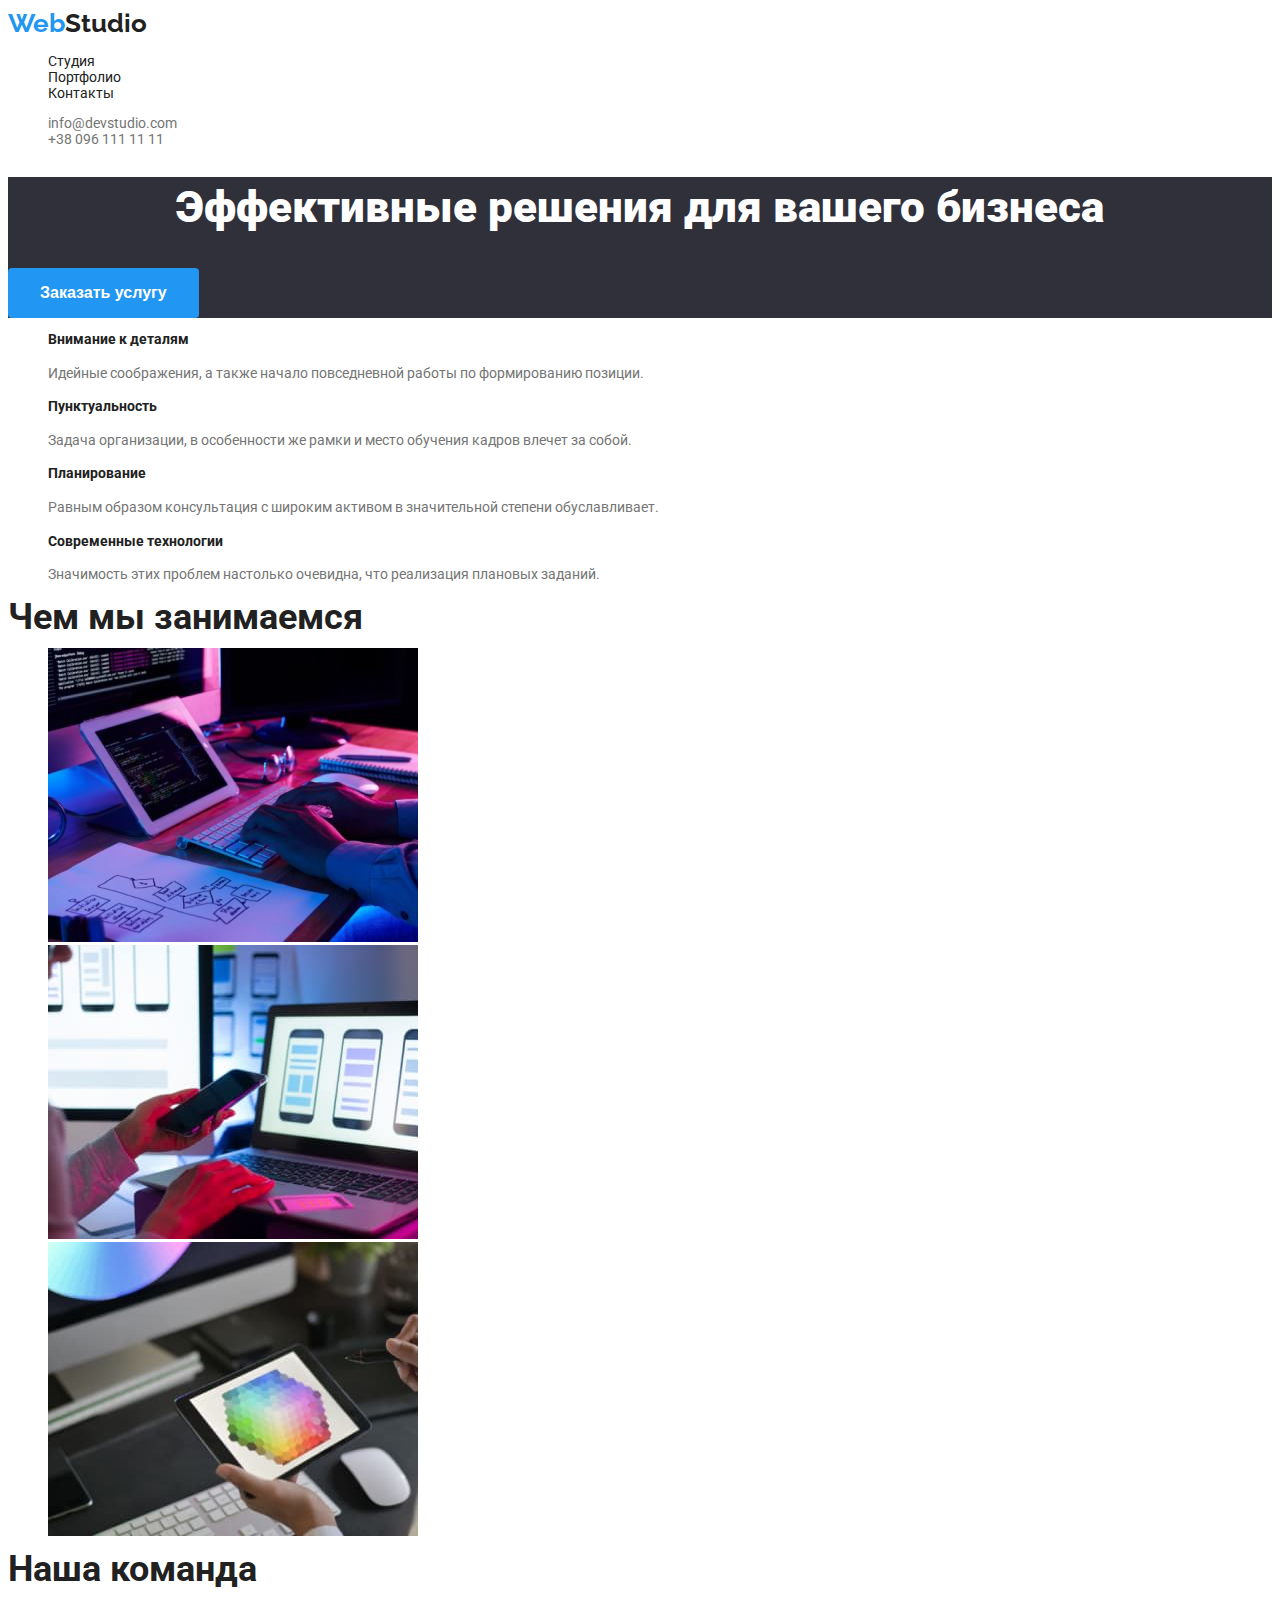
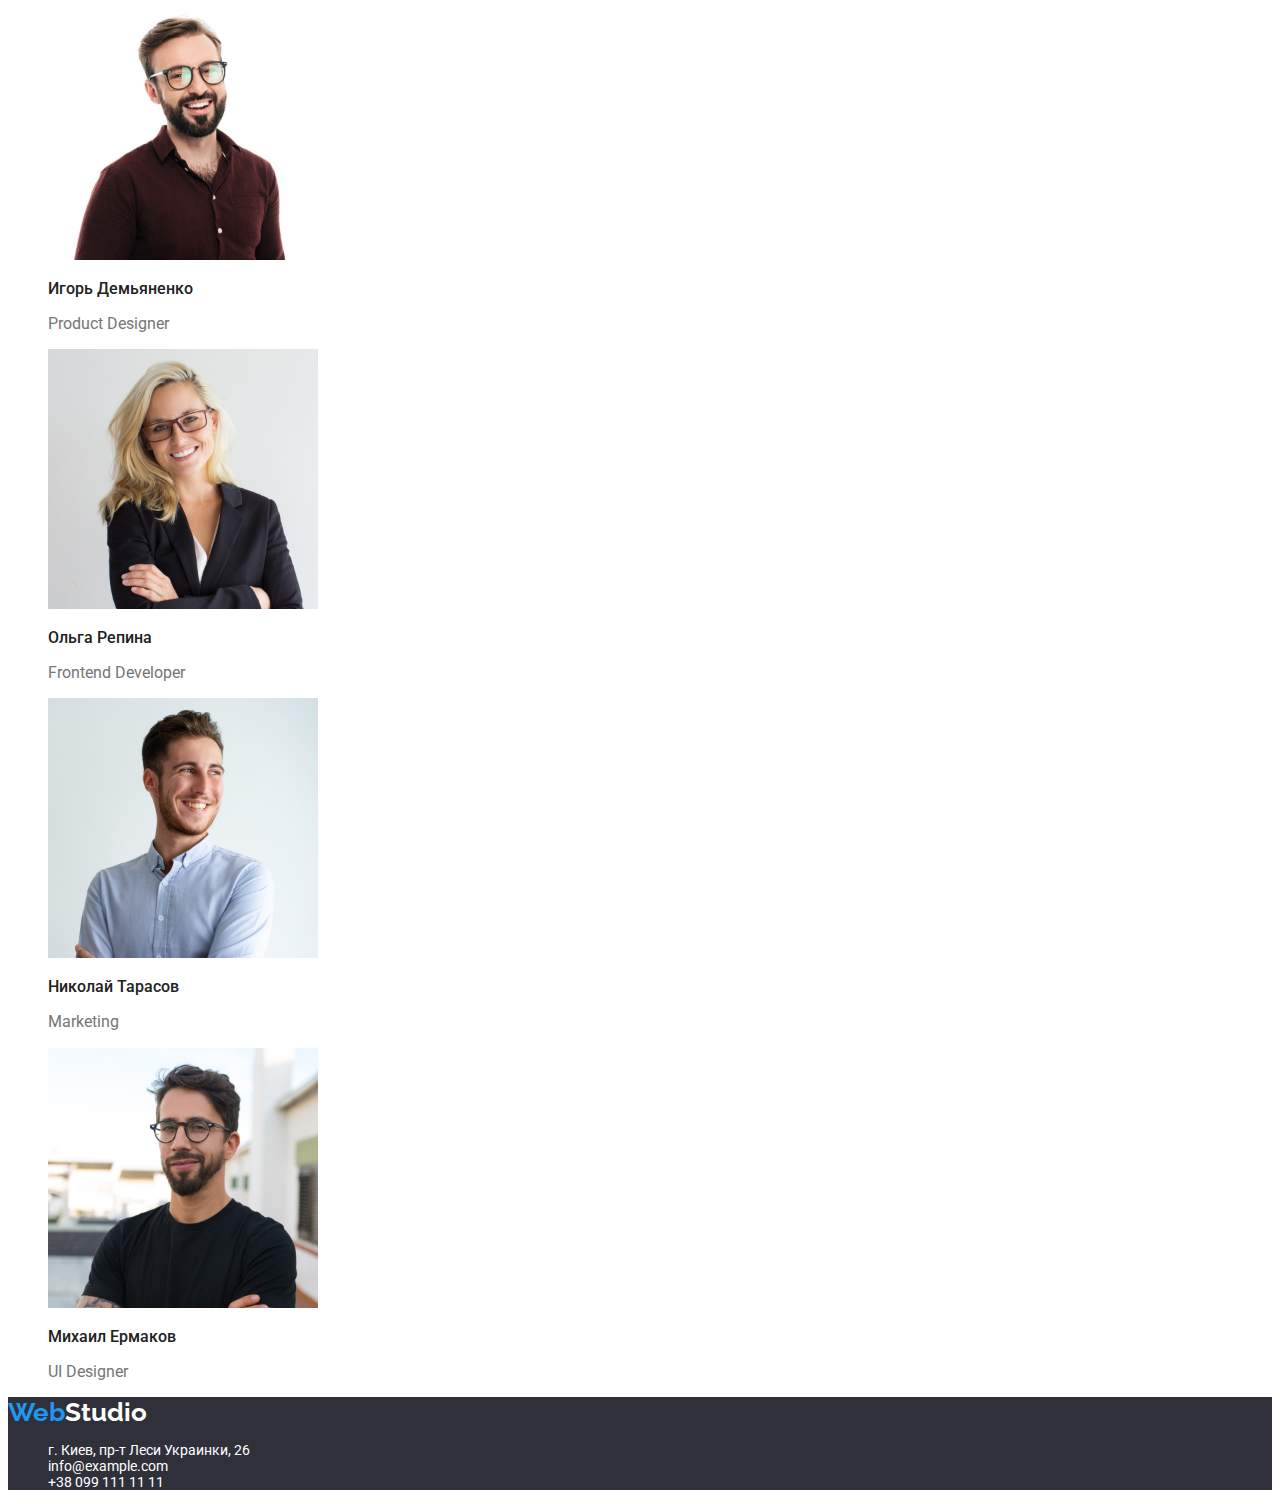
<file: index.html>
<!DOCTYPE html>
<html lang="ru">
<head>
    <meta charset="UTF-8">
    <meta http-equiv="X-UA-Compatible" content="IE=edge">
    <meta name="viewport" content="width=device-width, initial-scale=1.0">
    <title>hw1</title>
    <link rel="preconnect" href="https://fonts.googleapis.com">
<link rel="preconnect" href="https://fonts.gstatic.com" crossorigin>
<link href="https://fonts.googleapis.com/css2?family=Raleway:wght@700&family=Roboto:wght@400;500;700;900&display=swap" rel="stylesheet">
<link rel="stylesheet" href="./styles.css">
</head>
<body>
    <header class="header"> 
    <nav class="nav">
        <a href="index.html" class="logo" lang="en"><span>Web</span>Studio</a>
        <ul class="nav-list">
            <li><a href="">Студия</a></li>
            <li><a href="./portfolio.html">Портфолио</a></li>
            <li><a href="">Контакты</a></li>
        </ul>
    </nav>
        <ul class="contact">
            <li><a href="mailto:info@devstudio.com">info@devstudio.com</a></li>
            <li><a href="tel:+380961111111">+38 096 111 11 11</a></li>
         </ul>
    </header>
    <main>
        <section class="hero">
            <h1 class="hero-title">Эффективные решения для вашего бизнеса</h1>
            <button type="button">Заказать услугу</button>
        </section>
        <section class="features">
            <h2 class="visually-hidden">Наши преимущества</h2>
            <ul class="list">
                <li>
                    <h3>Внимание к деталям</h3>
                    <p>Идейные соображения, а также начало повседневной работы по формированию позиции.</p>
                </li>
                <li>
                    <h3>Пунктуальность</h3>
                    <p>Задача организации, в особенности же рамки и место обучения кадров влечет за собой.</p>
                </li>
                <li>
                    <h3>Планирование</h3>
                    <p>Равным образом консультация с широким активом в значительной степени обуславливает.</p>
                </li>
                <li>
                    <h3>Современные технологии</h3>
                    <p>Значимость этих проблем настолько очевидна, что реализация плановых заданий.</p>
                </li>
            </ul>
        </section>
        <section class="work">
            <h2>Чем мы занимаемся</h2>
            <ul class="list">
                <li>
                    <img src="./images/markup.jpg" alt="Процесс разметки сайта" width="370">
                </li>
                <li>
                    <img src="./images/mobile.jpg" alt="Вид на мобильном дивайсе" width="370">
                </li>
                <li>
                    <img src="./images/tablet.jpg" alt="Подбор цвета на планшете" width="370">
                </li>
            </ul>
        </section>
        <section class="team">
            <h2>Наша команда</h2>
            <ul class="list">
                <li>
                    <img src="./images/img1.jpg" alt="person1" width="270">
                    <h3>Игорь Демьяненко</h3>
                    <p lang="en">Product Designer</p>
                </li>
                <li>
                    <img src="./images/img2.jpg" alt="person1" width="270">
                    <h3>Ольга Репина</h3>
                    <p lang="en">Frontend Developer</p>
                </li>
                <li>
                    <img src="./images/img3.jpg" alt="person1" width="270">
                    <h3>Николай Тарасов</h3>
                    <p lang="en">Marketing</p>
                </li>
                <li>
                     <img src="./images/img4.jpg" alt="person1" width="270">
                    <h3>Михаил Ермаков</h3>
                    <p lang="en">UI Designer</p>
                </li>
            </ul> 
        </section>
    </main>
    <footer class="footer">
        <a href="index.html" lang="en" class="logo"><span>Web</span>Studio</a>
        <adress>
            <ul class="contact">
                <li><a href="">г. Киев, пр-т Леси Украинки, 26</a></li>
                <li><a href=mailto:info@example.com>info@example.com</a></li>
                <li><a href=tel:+380991111111>+38 099 111 11 11</a></li>      
            </ul>
        </adress>
    </footer>
</body>
</html>
</file>
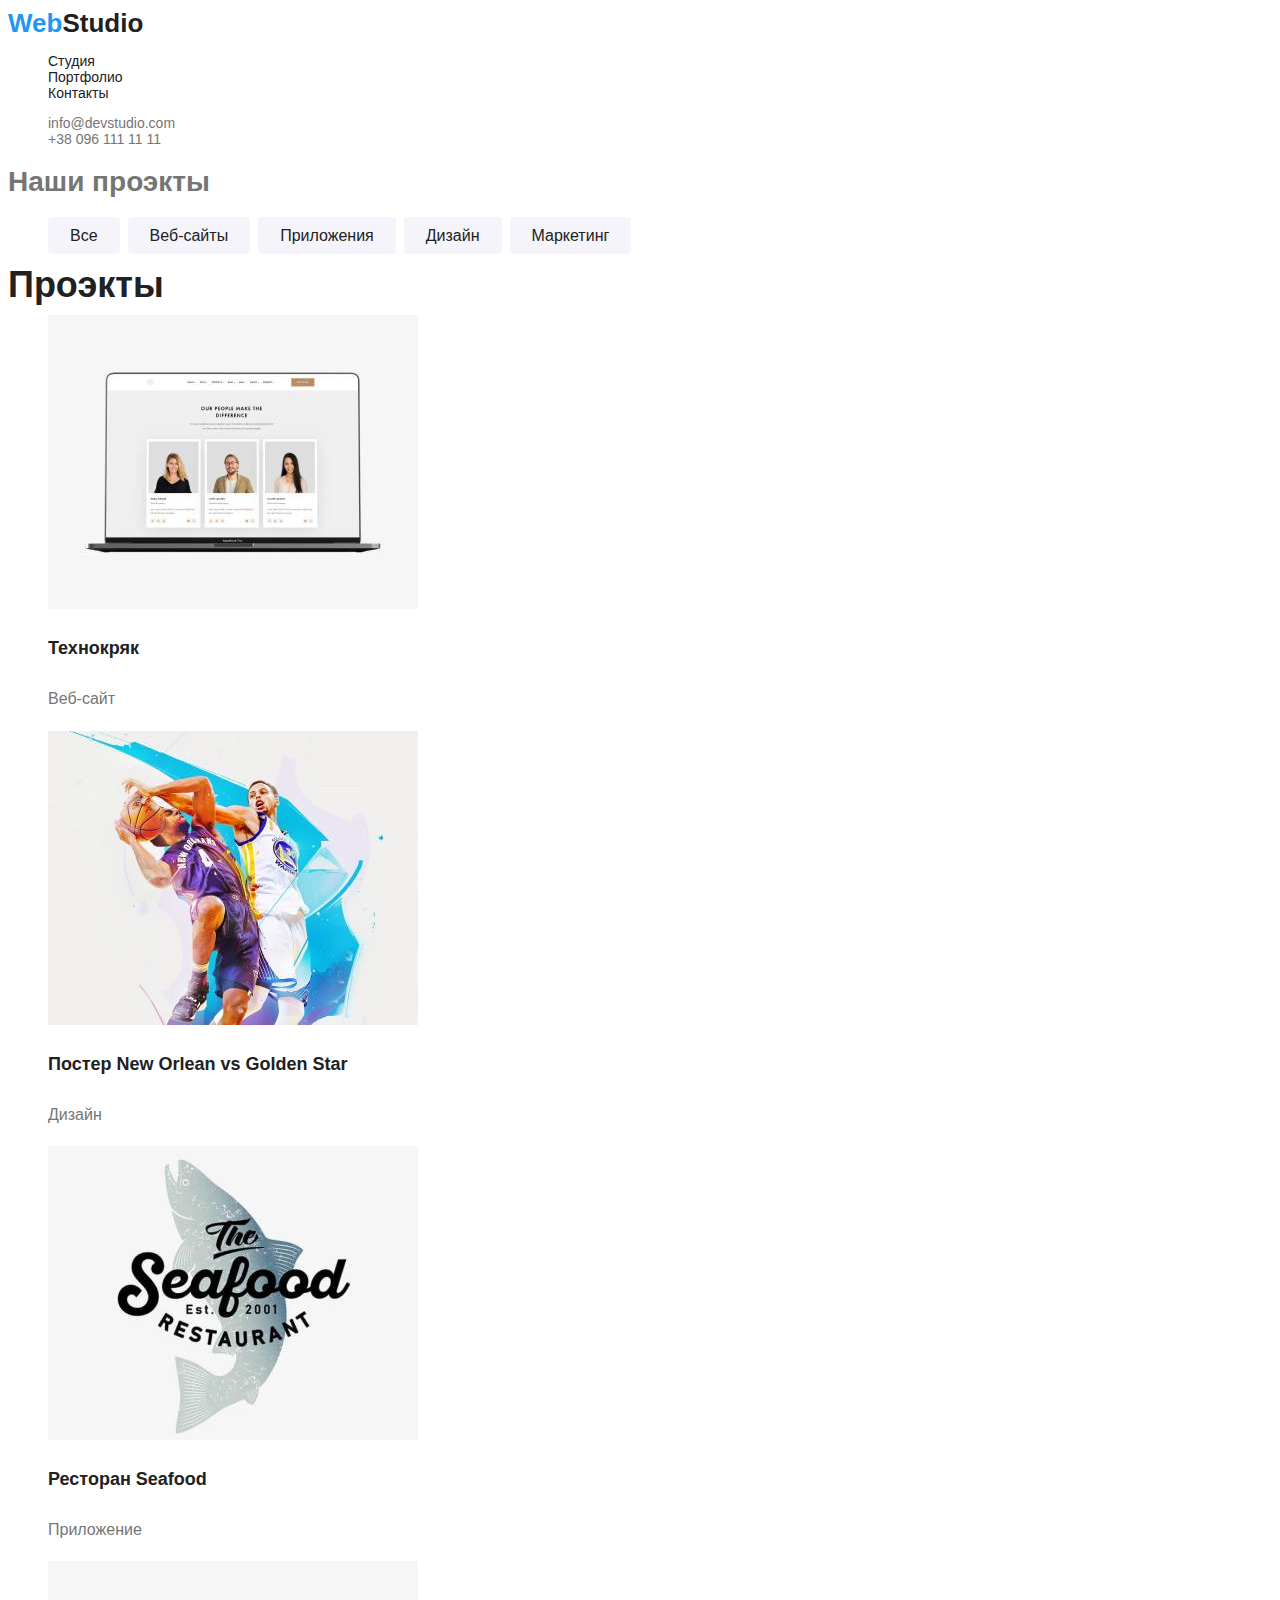
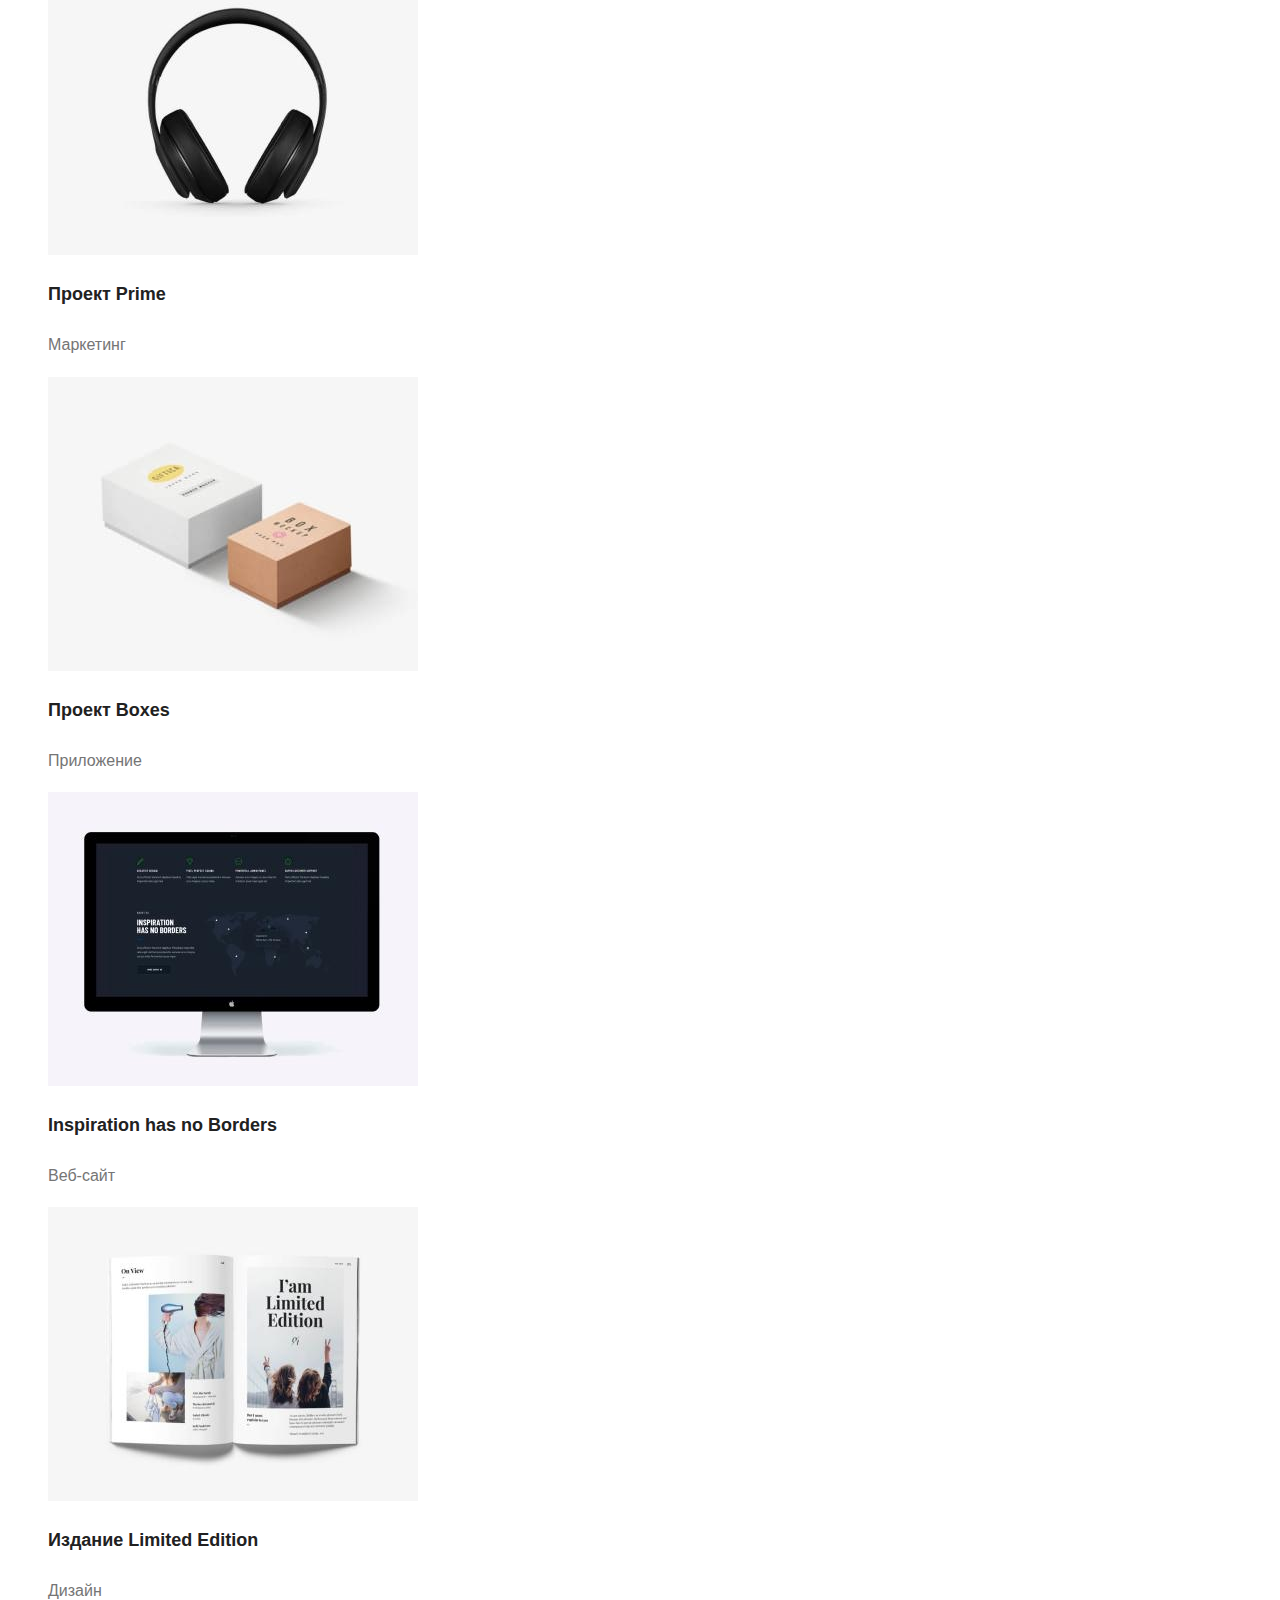
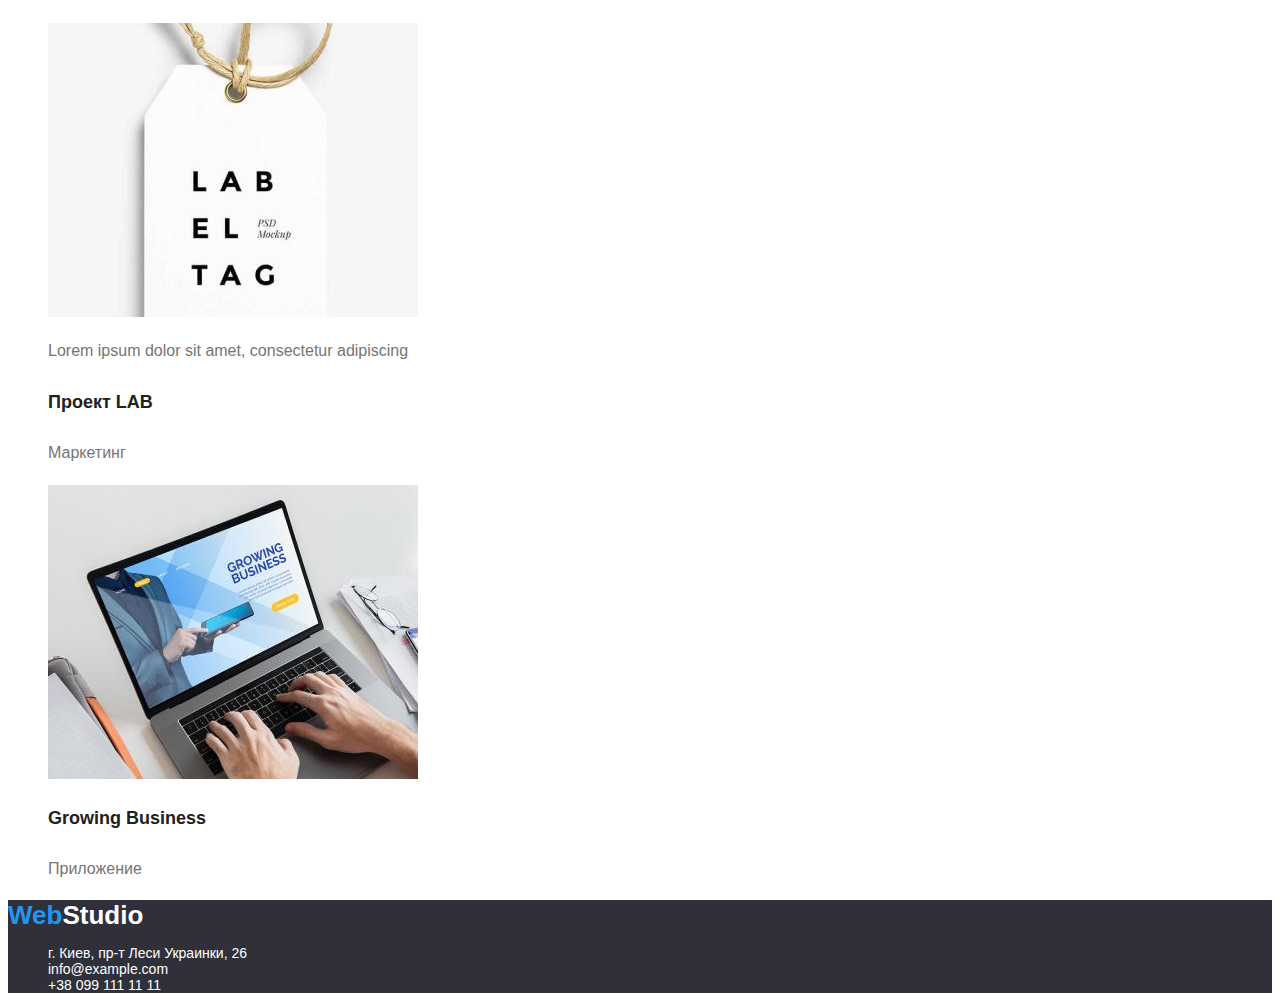
<file: portfolio.html>
<!DOCTYPE html>
<html lang="ru">
<head>
    <meta charset="UTF-8">
    <meta http-equiv="X-UA-Compatible" content="IE=edge">
    <meta name="viewport" content="width=device-width, initial-scale=1.0">
    <title>hw1</title>
    <link rel="stylesheet" href="./styles.css">
</head>
<body>
    <header class="header"> 
        <nav class="nav">
            <a href="index.html" class="logo" lang="en"><span>Web</span>Studio</a>
            <ul>
                <li><a href="">Студия</a></li>
                <li><a href="./portfolio.html">Портфолио</a></li>
                <li><a href="">Контакты</a></li>
            </ul>
        </nav>
            <ul class="contact">
                <li><a href="mailto:info@devstudio.com">info@devstudio.com</a></li>
                <li><a href="tel:+380961111111">+38 096 111 11 11</a></li>
             </ul>
        </header>
        <main>
            <section class="projects">
                <h1>Наши проэкты</h1>
                <ul class="buttons">
                    <li><button type="button">Все</button></li> 
                    <li><button type="button">Веб-сайты</button></li>
                    <li><button type="button">Приложения</button></li>
                    <li><button type="button">Дизайн</button></li>
                    <li><button type="button">Маркетинг</button></li>
                </ul>
                <h2>Проэкты</h2>
                <ul class="project-cards">
                    
                    <li>
                        <a href="">
                            <img src="./images/portfolio/imgcrack.jpg" alt="фото" width="370"/>
                            <h3>Технокряк</h3>
                            <p>Веб-сайт</p>
                        </a>
                    </li>
                    <li>
                        <a href="">
                            <img src="/images/portfolio/imgposter.jpg" alt="" width="370"/>
                            <h3>Постер New Orlean vs Golden Star</h3>
                            <p>Дизайн</p>
                        </a>
                    </li>
                    <li>
                        <a href="">
                            <img src="/images/portfolio/imgrestr.jpg" alt="" width="370"/>
                            <h3>Ресторан Seafood</h3>
                            <p>Приложение</p>
                        </a>
                    </li>
                    <li>
                        <a href="">
                            <img src="/images/portfolio/imgprime.jpg" alt="" width="370"/>
                            <h3>Проект Prime</h3>
                            <p>Маркетинг</p>
                        </a>
                    </li>
                    <li>
                        <a href="">
                            <img src="/images/portfolio/imgbox.jpg" alt="" width="370"/>
                            <h3>Проект Boxes</h3>
                            <p>Приложение</p>
                        </a>
                    </li>
                    <li>
                        <a href="">
                            <img src="/images/portfolio/imginspire.jpg" alt="" width="370"/>
                            <h3>Inspiration has no Borders</h3>
                            <p>Веб-сайт</p>
                        </a>
                    </li>
                    <li>
                        <a href="">
                            <img src="/images/portfolio/imgpublish.jpg" alt="" width="370"/>
                            <h3>Издание Limited Edition</h3>
                            <p>Дизайн</p>
                        </a>
                    </li>
                    <li>
                        <a href="">
                            <img src="/images/portfolio/imglab.jpg" alt="" width="370"/>                         <p>Lorem ipsum dolor sit amet, consectetur adipiscing</p>
                            <h3>Проект LAB</h3>
                            <p>Маркетинг</p>
                        </a>
                    </li>
                    <li>
                        <a href="">
                            <img src="/images/portfolio/imggrow.jpg" alt="" width="370"/>
                            <h3>Growing Business</h3>
                            <p>Приложение</p>
                        </a>
                    </li>
                </ul>   
            </section>
        </main>
        <footer class="footer">
            <a href="index.html" lang="en" class="logo"><span>Web</span>Studio</a>
            <adress>
                <ul class="contact">
                    <li>г. Киев, пр-т Леси Украинки, 26</li>
                    <li><a href=mailto:info@example.com>info@example.com</a></li>
                    <li><a href=tel:+380991111111>+38 099 111 11 11</a></li>      
                </ul>
            </adress>
        </footer>
</file>
<file: styles.css>
:root {--white-color: #ffffff;
    --main-font-color: #757575;
    --button-background: #F5F4FA;
    --secondary-color: #212121;
    --accent-color: #2196F3;
    --grey-background: #2F303A;
}
                                      /*додано курсор*/
.button {
    cursor: pointer;
}


body {
background-color: var(--white-color);
color: var(--main-font-color);
font-family: roboto, sans-serif;
font-size: 14px;
}

a {
    text-decoration: none;
}
                                         /*задано колір для header. Два кольори у макеті*/
.header a {
    color: var(--secondary-color);
}
.contact a {
    color: var(--main-font-color);
}

.logo {
    font-family: raleway, sans-serif;
    font-weight: 700;
    font-size: 26px;
    line-height: 1.2;
}
.logo span {
    color: var(--accent-color);
}
.nav ul a:hover,
.nav ul a:focus,
.contact a:hover,
.contact a:focus {
    color: var(--accent-color);
}
ul {
    list-style-type: none;
}
.header li {
    padding-right: 50px;
}

/*main*/
.hero {
    background-color: var(--grey-background);
    color: var(--white-color);
    }
.hero-title {
    font-size: 44px;
    font-weight: 900;
    line-height: 1.4;
    text-align: center;
}
.hero button {
    color: var(--white-color);
    background: var(--accent-color);
    padding: 10px 32px;
    border: none;
    border-radius: 4px;
    font-size: 16px;
    font-weight: 700;
    line-height: 1.9;
    text-align: center;
}

/*sections*/

h2 {
font-size: 36px;
font-weight: 700;
line-height: 1.1px;
}

.visually-hidden {
  position: absolute;
  white-space: nowrap;
  width: 1px;
  height: 1px;
  overflow: hidden;
  border: 0;
  padding: 0;
  clip: rect(0 0 0 0);
  clip-path: inset(50%);
  margin: -1px;
}
                     /*h3 начебто як у макеті*/
.features h3 {
    font-size: 14px;
    font-weight: 700;
    line-height: 1.1;
}
.features .list {
    font-size: 14px;
    font-weight: 400;
    line-height: 1.7;
}
h2, h3 {
    color: var(--secondary-color);
}
.team h3 {
    font-weight: 500;
    font-size: 16px;
    line-height: 1.2;
}
.team p {
    font-weight: 400;
    font-size: 16px;
    line-height: 1.2;
}

.footer {
    background-color: var(--grey-background);
    color: var(--white-color);
}
.footer a {
    color: var(--white-color);
}

/*portfolio*/
.buttons {
    display: flex;
}
.buttons button {
    background: var(--button-background);
    border: none;
    border-radius: 4px;
    color: var(--secondary-color);
    padding: 6px 22px;
    margin-right: 8px;  
   
    font-weight: 500;
    font-size: 16px;
    line-height: 1.6;

}
.buttons button:hover {
    color: var(--white-color);
    background-color: var(--accent-color);
}
.project-cards p {
    color: var(--main-font-color);
        
    font-weight: 400;
    font-size: 16px;
    line-height: 1.9;
}
.project-cards h3 {
    font-weight: 700;
    font-size: 18px;
    line-height: 2;
}
</file>
